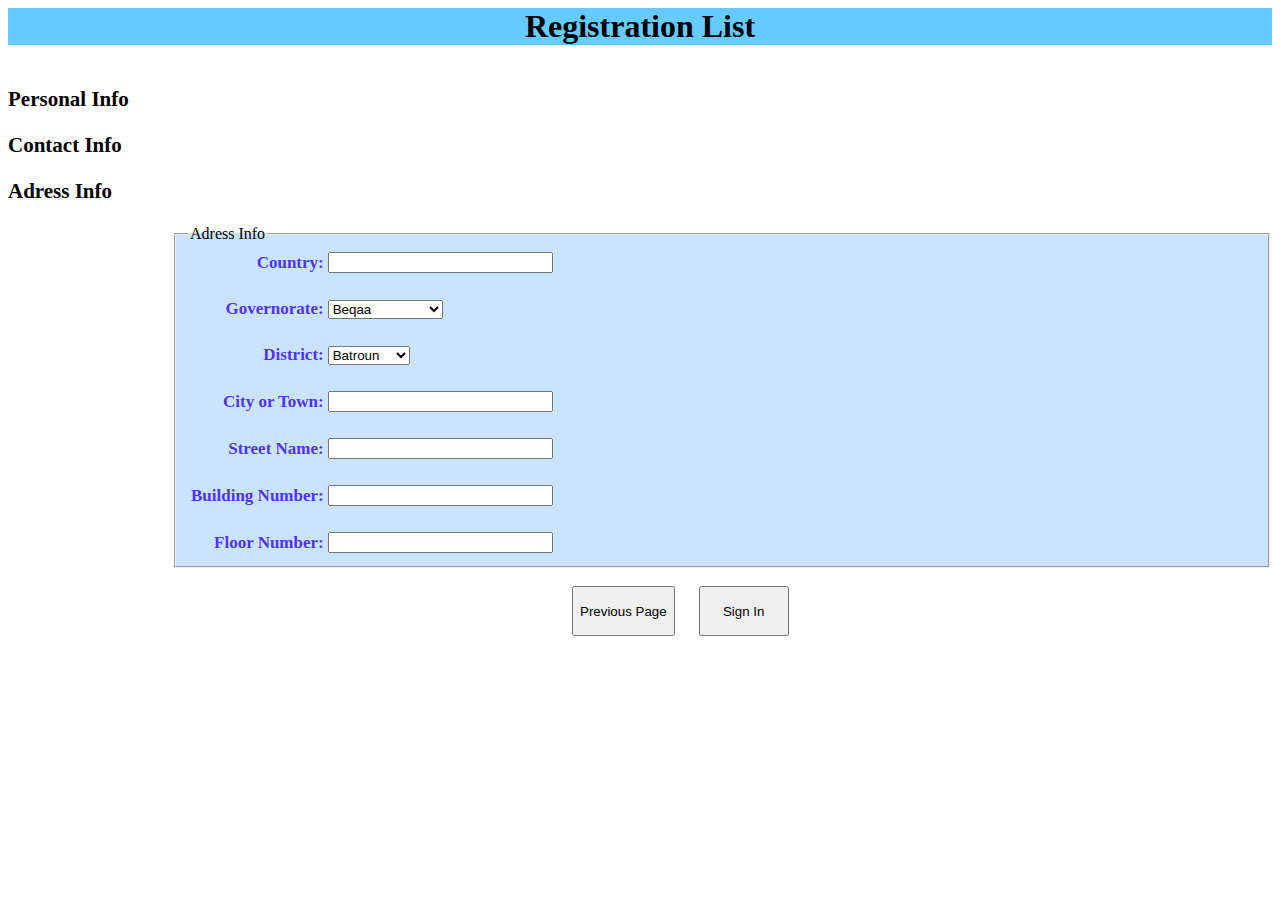
<file: Registration/adressInfo.html>
<html>
    <head>
        <title>Registration</title>
        <link rel="stylesheet" href="registration.css">
    </head>

    <body>
        <div id="header">
            <h1>Registration List</h1>
        </div>

        <div id="registrationList">
            <p id="personal">Personal Info</p>           
            <p id="contact">Contact Info</p>           
            <p id="adress">Adress Info</p>
        </div>

        <div id="personalInfo">
            <form action="">
            <fieldset><legend>Adress Info</legend>
                <table>
                    <tr>
                        <td align="right"><span>Country:</span></td>
                        <td><label for="country">
                            <input type="text" name="country" id="country" size="25" required>
                        </label></td>                    
                    </tr>
                    <tr><td>&nbsp;</td></tr>
                    <tr>
                        <td align="right"><span>Governorate:</span></td>
                        <td>
                            <label for="governorate">
                                <select name="governorate" id="governorate">
                                    <option value="Beq">Beqaa</option>
                                    <option value="Nab">Nabatieh</option>
                                    <option value="Her">Hermel</option>
                                    <option value="Bey">Beiurt</option>
                                    <option value="MNL">Mount Lebanon</option>
                                    <option value="SUD">South </option>
                                    <option value="Akk">Akkar</option>
                                    <option value="Keser">Keserwan</option>
                                    <option value="NOR">North</option>
                                </select>
                            </label>
                        </td>                   
                    </tr>
                    <tr><td>&nbsp;</td></tr>
                    <tr>
                        <td align="right"><span> District:</span></td>
                        <td>
                        <select name="district" id="district">
                        <option value="Batro">Batroun</option>
                        <option value="Koura">Koura</option>
                        <option value="Dan">Danniyeh</option>
                        <option value="Bshar">Bsharri</option>
                        <option value="TRIPO">Tripoli</option>
                        <option value="Zghar">Zgharta</option>
                        <option value="Rash">Rashaya</option>
                        <option value="Zah">Zahle</option>
                        <option value="Byb">Byblos</option>
                        <option value="Aley">Aley</option>
                        <option value="Chouf">Chouf</option>
                        <option value="Matn">Matn</option>
                        <option value="Nabat">Nabatieh</option>
                        <option value="Baabda">Baabda</option>
                        <option value="Keserwan">Keserwan</option>
                        <option value="Baalbek">Baalbek</option>
                    </select>
                        </td>
                    </tr>
                    <tr><td>&nbsp;</td></tr>
                    <tr>
                        <td align="right"><span>City or Town:</span></td>
                        <td>
                            <input type="text" name="village" id="village" size="25" required>
                        </td>
                    </tr>
                    <tr><td>&nbsp;</td></tr>
                    <tr>
                        <td align="right"><span>Street Name:</span></td>
                        <td><input type="text" name="street" id="street" size="25" required></td>
                    </tr>
                    <tr><td>&nbsp;</td></tr>
                    <tr>
                        <td><span>Building Number:</span></td>
                        <td><input type="text" name="building" id="building" size="25" required></td>
                    </tr>
                    <tr><td>&nbsp;</td></tr>
                    <tr>
                        <td align="right"><span>Floor Number:</span></td>
                        <td><input type="text" name="floor" id="floor" size="25" required></td>
                    </tr>               
                </table>
            </fieldset>
            <br>
            <button id="previous1"><a href="/contactInfo.html">Previous Page</a></button>
            <input type="submit" value="Sign In" id="next2">
        </form>
        </div>
    </body>
</html>
</file>
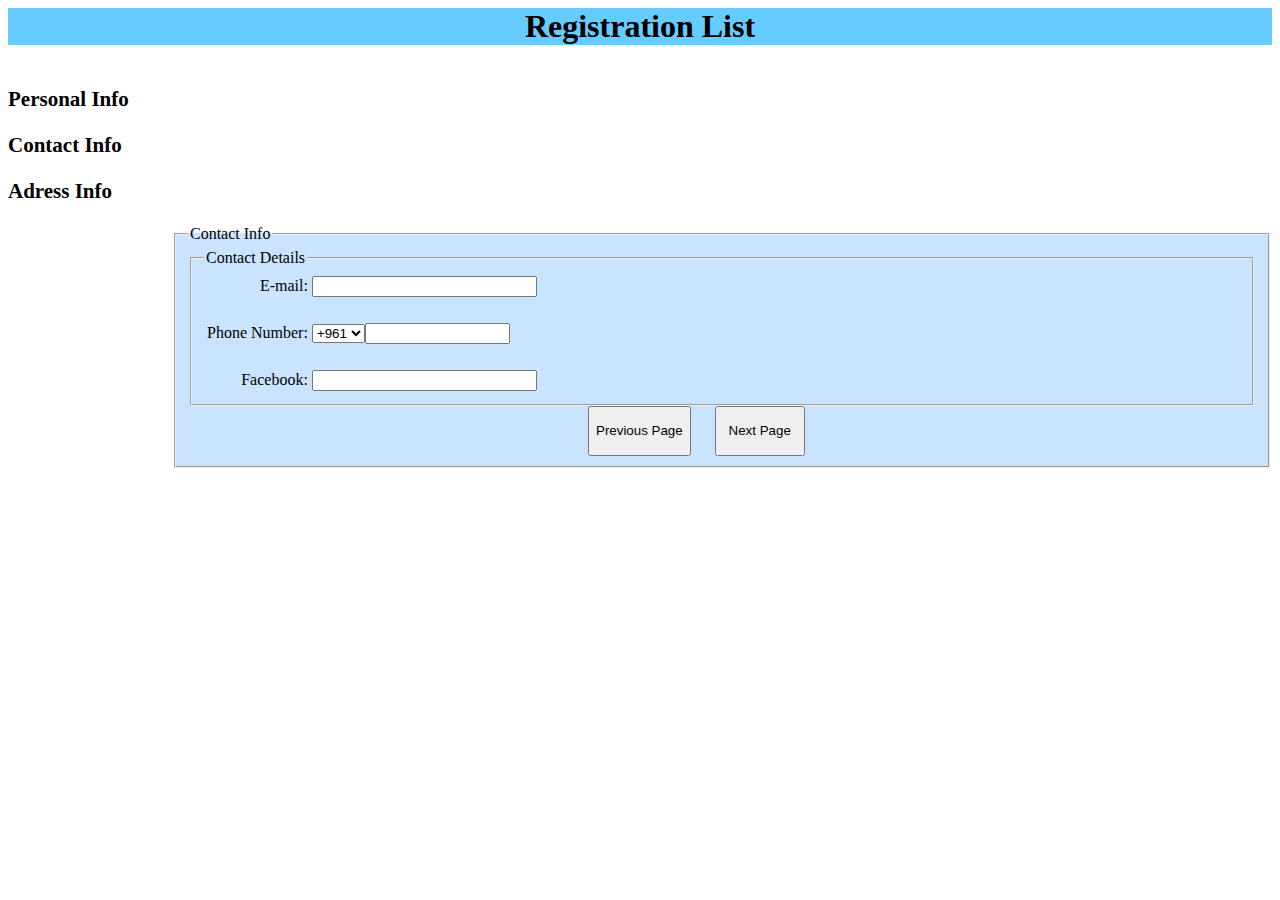
<file: Registration/contactInfo.html>
<html>
    <head>
        <title>Registration</title>
        <link rel="stylesheet" href="registration.css">
    </head>

    <body>
         <div id="header">
            <h1>Registration List</h1>
        </div>
        <div id="registrationList">
            <p id="personal">Personal Info</p>           
            <p id="contact">Contact Info</p>           
            <p id="adress">Adress Info</p>
        </div>

        <div id="personalInfo">
            <form action="">
                <fieldset><legend>Contact Info</legend>
            <fieldset><legend>Contact Details</legend>
                <table>
                    <tr>
                        <td align="right">E-mail:</td>
                        <td><input type="email" size="25" required></td>
                    </tr>
                    <tr>
                        <td>&nbsp;</td>
                    </tr>
                    <tr>
                        <td align="right">Phone Number:</td>
                        <td><select name="Ccode" id="Ccode" required>
                            <option value="LB">+961</option>
                            <option value="LB">+962</option>
                            <option value="LB">+963</option>
                            <option value="LB">+964</option>
                            <option value="LB">+965</option>
                            <option value="LB">+966</option>
                            <option value="LB">+967</option>
                            <option value="LB">+968</option>
                            <option value="LB">+969</option>
                        </select><input type="text" name="phoneNumber" id="phoneNumber" size="15"></td>
                    </tr>
                    <tr>
                        <td>&nbsp;</td>
                    </tr>
                    <tr>
                        <td align="right">Facebook:</td>
                        <td><input type="text" name="facebook" id="facebook" size="25" required></td>
                    </tr>
                </table>
            </fieldset>  
            <button id="previous1"><a href="/personalInfo.html">Previous Page</a></button>
            <button id="next2"><a href="/adressInfo.html">Next Page</a></button>
        </fieldset>
        </form>            
        </div>
    </body>
</html>
</file>
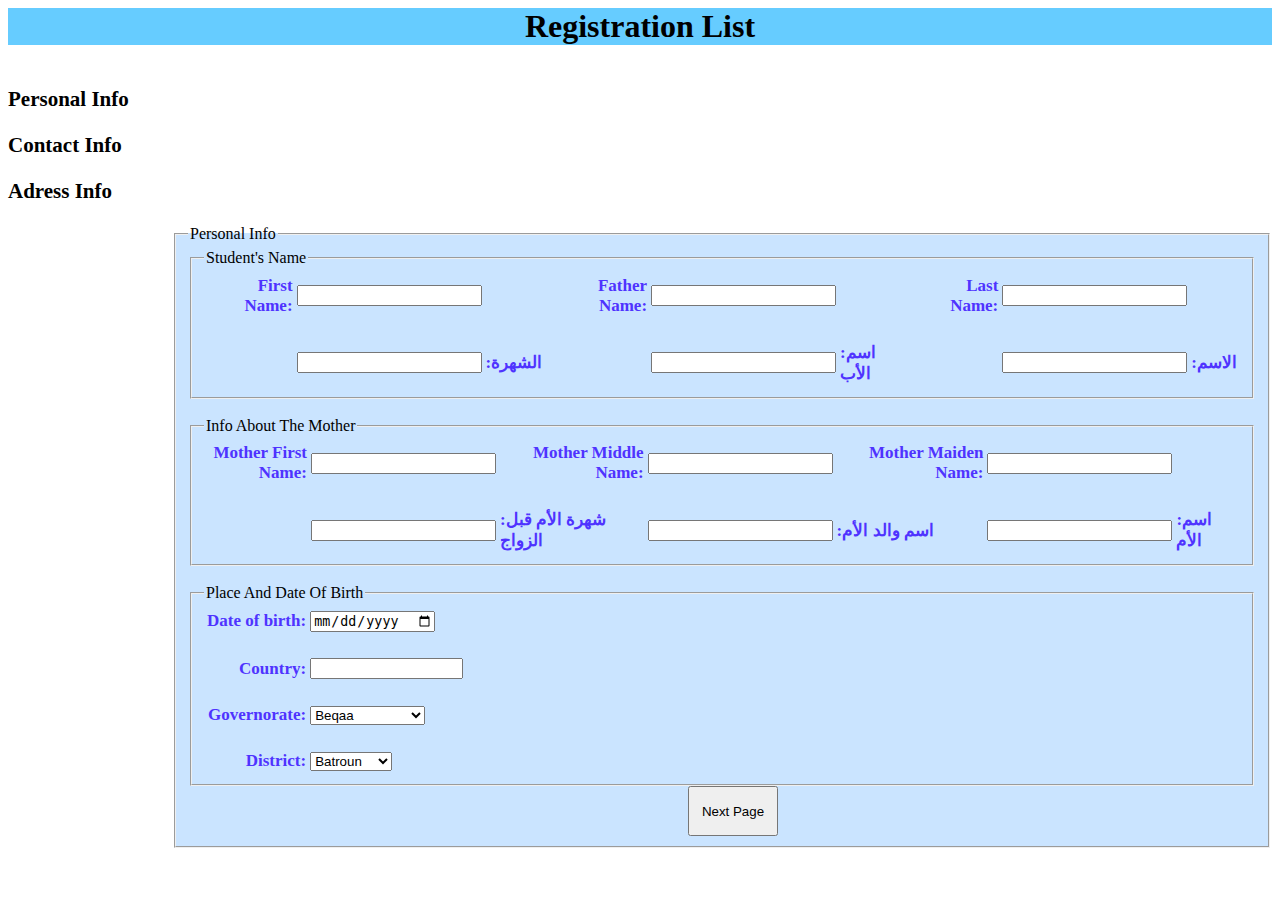
<file: Registration/personalInfo.html>
<html>
    <head>
        <title>Registration</title>
        <link rel="stylesheet" href="registration.css">
       
    </head>
    <body>
        <div id="header">
            <h1>Registration List</h1>
        </div>
        <div id="registrationList">
            <p id="personal">Personal Info</p>           
            <p id="contact">Contact Info</p>           
            <p id="adress">Adress Info</p>
        </div>

        <div id="personalInfo">
            <form action="">     
                <fieldset><legend>Personal Info</legend>        
                <fieldset><legend>Student's Name</legend>
                <table>
                    <tr>
                        <td align="right"><span>First Name:</span></td>
                        <td align="left"><input type="text" size="20" required></td>
                        <td colspan="3"></td>
                        <td align="right"><span> Father Name:</span></td>
                        <td align="left"><input type="text" size="20" required></td>
                        <td colspan="2"></td>
                        <td align="right"><span>Last Name:</span></td>
                        <td align="left"><input type="text" size="20" required></td>
                    </tr>
                    <tr>
                        <td colspan="5"> &nbsp;</td>
                    </tr>
                    <tr>
                        <td></td>
                        <td><input type="text" size="20" required></td>
                        <td align="left"><span>:الشهرة</span></td>
                        <td colspan="3"></td>
                        <td><input type="text" size="20" required></td>
                        <td align="left"><span>:اسم الأب</span></td>
                        <td colspan="2"></td>
                        <td><input type="text" size="20" required></td>
                        <td align="left"><span>:الاسم</span></td>
                    </tr>
                </table>
                </fieldset>                
            <br>
            <fieldset> <legend> Info About The Mother</legend>
                <table>
                    <tr>
                        <td style="width: 10%;" align="right"><span>Mother First Name:</span></td>
                        <td align="left"><input type="text" size="20" required></td>                        
                        <td align="right"><span>Mother Middle Name:</span></td>
                        <td align="left"><input type="text" size="20" required></td>                     
                        <td align="right"><span>Mother Maiden Name:</span></td>
                        <td align="left"><input type="text" size="20" required></td>
                    </tr>
                    <tr>
                        <td colspan="5"> &nbsp;</td>
                    </tr>
                    <tr>
                        <td></td>
                        <td ><input type="text" size="20" required></td>
                        <td align="left"><span>:شهرة الأم قبل الزواج</span></td>                       
                        <td ><input type="text" size="20" required></td>
                        <td align="left"><span>:اسم والد الأم</span></td>
                        <td ><input type="text" size="20" required></td>
                        <td align="left"><span>:اسم الأم</span></td>
                    </tr>
                </table>
            </fieldset>
            <br>
            <fieldset><legend>Place And Date Of Birth</legend>
                <table>
                    <tr>
                        <td align="right"><span>Date of birth:</span></td>
                        <td><input type="date" name="myDate" id="myDate" required></td>
                    </tr>
                    <tr><td>&nbsp;</td></tr>
                    <tr>
                        <td align="right"><span>Country:</span></td>
                        <td><input type="text" name="country" id="country" required size="16"></td>
                    </tr>
                    <tr><td>&nbsp;</td></tr>
                    <tr>
                        <td align="right"><span>Governorate:</span></td>
                        <td><select name="governorate" id="governorate" required>
                            <option value="Beq">Beqaa</option>
                            <option value="Nab">Nabatieh</option>
                            <option value="Her">Hermel</option>
                            <option value="Bey">Beiurt</option>
                            <option value="MNL">Mount Lebanon</option>
                            <option value="SUD">South </option>
                            <option value="Akk">Akkar</option>
                            <option value="Keser">Keserwan</option>
                            <option value="NOR">North</option>
                        </select></td>
                    </tr>
                    <tr><td>&nbsp;</td></tr>
                    <tr>
                        <td align="right"><span>District:</span></td>
                        <td><select name="district" id="district" required>
                            <option value="Batro">Batroun</option>
                            <option value="Koura">Koura</option>
                            <option value="Dan">Danniyeh</option>
                            <option value="Bshar">Bsharri</option>
                            <option value="TRIPO">Tripoli</option>
                            <option value="Zghar">Zgharta</option>
                            <option value="Rash">Rashaya</option>
                            <option value="Zah">Zahle</option>
                            <option value="Byb">Byblos</option>
                            <option value="Aley">Aley</option>
                            <option value="Chouf">Chouf</option>
                            <option value="Matn">Matn</option>
                            <option value="Nabat">Nabatieh</option>
                            <option value="Baabda">Baabda</option>
                            <option value="Keserwan">Keserwan</option>
                            <option value="Baalbek">Baalbek</option>
                        </select></td>
                    </tr>
                </table>                                           
            </fieldset> 
            <button id="next1"><a href="./contactInfo.html">Next Page</a></button>
        </fieldset>               
        </form>
    </div>
    </body>
</html>
</file>
<file: Registration/registration.css>
#registrationList {
    float: left;
    width: 180px;
}

#personalInfo {
    float: right;
    width: 1100px;
}

p {
    font-weight: bold;
}

span {
    color: #4f33ff;
    font-weight: bold;
    font-size: 17px;
}

#header {
    text-align: center;
    background-color: #66CCFF;
}

#registrationList {
    font-size: 21px;
}

fieldset {
    background-color: #CAE4FF;
}

a{
    text-decoration: none;color: initial;
}

#next1 {
    height: 50px;
    width: 90px;
    margin-left: 500px;
}

#previous1 {    
    height: 50px;   
    margin-left: 400px;
    margin-right: 20px;
}

#next2{
    height: 50px;
    width: 90px;
}

button {text-align: center;}
</file>
